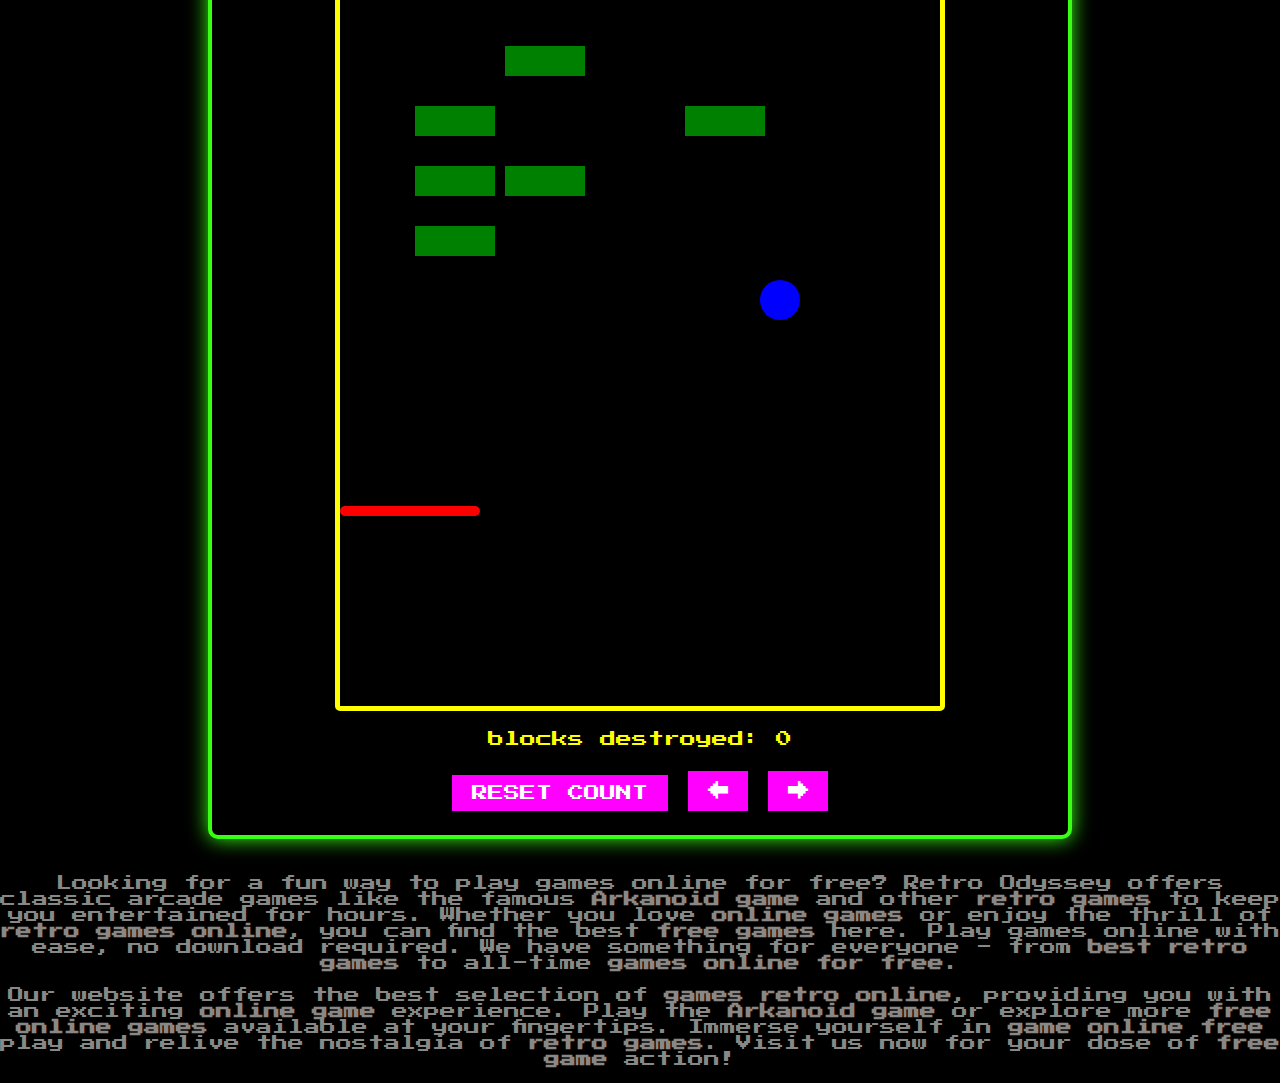
<file: index.html>
<!DOCTYPE html>
<html lang="en">
<head>
    <link rel="stylesheet" href="./styles.css">
    <meta charset="UTF-8">
    <meta name="viewport" content="width=device-width, initial-scale=1.0">
    <title>Retro Odyssey - Play Arkanoid and More Retro Games Online</title>
    <link rel="icon" type="image/x-icon" href="C:\Users\ddkor\Downloads\python projects\arkanoid\android-chrome-192x192.png">
</head>
<body>
    <div class="game-container">
        <h1 class="game-title">Retro Odyssey - Classic Arcade Fun</h1>
        <canvas id="myCanvas" width="600" height="800"></canvas>
        <p id="count">BLOCKS DESTROYED: 0</p>
        <button id="delete">RESET COUNT</button>
        <button id="left">←</button>
        <button id="right">→</button>
    </div>

    <!-- SEO content placed outside the green box, with grey text -->
    <div class="seo-text" style="color: #888; text-align: center; margin-top: 20px;">
        <p>Looking for a fun way to play games online for free? Retro Odyssey offers classic arcade games like the famous <strong>Arkanoid game</strong> and other <strong>retro games</strong> to keep you entertained for hours. Whether you love <strong>online games</strong> or enjoy the thrill of <strong>retro games online</strong>, you can find the best <strong>free games</strong> here. Play games online with ease, no download required. We have something for everyone - from <strong>best retro games</strong> to all-time <strong>games online for free</strong>.</p>
        
        <p>Our website offers the best selection of <strong>games retro online</strong>, providing you with an exciting <strong>online game</strong> experience. Play the <strong>Arkanoid game</strong> or explore more <strong>free online games</strong> available at your fingertips. Immerse yourself in <strong>game online free</strong> play and relive the nostalgia of <strong>retro games</strong>. Visit us now for your dose of <strong>free game</strong> action!</p>
    </div>
</body>
<script src="script.js"></script>
</html>
</file>
<file: styles.css>
/* Import the 'Press Start 2P' font, which gives a pixelated, retro look */
@import url('https://fonts.googleapis.com/css2?family=Press+Start+2P&display=swap');

/* Style the entire body of the page */
body {
    font-family: 'Press Start 2P', cursive; /* Use our retro font */
    background-color: #000; /* Black background for that classic arcade feel */
    color: #fff; /* White text for contrast */
    display: flex; /* Use flexbox for centering */
    justify-content: center; /* Center horizontally */
    align-items: center; /* Center vertically */
    height: 100vh; /* Full viewport height */
    margin: 0; /* Remove default margin */
    overflow: hidden; /* Hide any overflow */
    flex-direction: column
}

/* Style the container that holds the game elements */
.game-container {
    background-color: #000; /* Black background */
    border: 4px solid #39ff14; /* Bright green border */
    border-radius: 10px; /* Rounded corners */
    box-shadow: 0 0 20px #39ff14; /* Glowing effect */
    padding: 20px; /* Space inside the container */
    text-align: center; /* Center the content */
}

/* Style the game title */
.game-title {
    font-size: 24px; /* Large text */
    color: #ff00ff; /* Bright pink color */
    text-shadow: 2px 2px #00ffff; /* Cyan shadow for contrast */
    margin-bottom: 20px; /* Space below the title */
}

/* Style the game canvas */
canvas {
    border: 4px solid #39ff14; /* Bright green border */
    border-radius: 5px; /* Slightly rounded corners */
    image-rendering: pixelated; /* Make graphics look more pixelated */
}

/* Style the block count display */
#count {
    font-size: 16px; /* Readable size */
    margin: 20px 0; /* Space above and below */
    color: #ffff00; /* Bright yellow color */
}

/* Style the reset button */
#delete {
    background-color: #ff00ff; /* Bright pink background */
    border: none; /* No border */
    color: #fff; /* White text */
    padding: 10px 20px; /* Space inside the button */
    text-align: center; /* Center the text */
    text-decoration: none; /* No underline */
    display: inline-block; /* Allow setting dimensions */
    font-size: 16px; /* Readable size */
    margin: 4px 2px; /* Small margin */
    cursor: pointer; /* Hand cursor on hover */
    font-family: 'Press Start 2P', cursive; /* Same retro font */
    text-transform: uppercase; /* All caps for retro feel */
    transition: all 0.3s; /* Smooth transition for hover effect */
}

/* Style the reset button on hover */
#delete:hover {
    background-color: #00ffff; /* Change to cyan on hover */
    color: #000; /* Black text for contrast */
    box-shadow: 0 0 10px #00ffff; /* Glowing effect */
}




/* Apply the flickering animation to the game container */
.game-container {
    animation: flicker 0.1s infinite; /* Rapid, infinite flicker */
}
#right, #left {
    background-color: #ff00ff; /* Bright pink background */
    border: none; /* No border */
    color: #fff; /* White text */
    padding: 10px 20px; /* Space inside the button */
    text-align: center; /* Center the text */
    text-decoration: none; /* No underline */
    display: inline-block; /* Allow setting dimensions */
    font-size: 16px; /* Readable size */
    margin: 4px 2px; /* Small margin */
    cursor: pointer; /* Hand cursor on hover */
    font-family: 'Press Start 2P', cursive; /* Same retro font */
    text-transform: uppercase; /* All caps for retro feel */
    transition: all 0.3s; /* Smooth transition for hover effect */
    font-size: 20px;
}

/* Hover effect for right and left buttons */
#right:hover, #left:hover {
    background-color: #00ffff; /* Cyan on hover */
    color: #000;
    box-shadow: 0 0 10px #00ffff; /* Glowing effect */}
</file>
